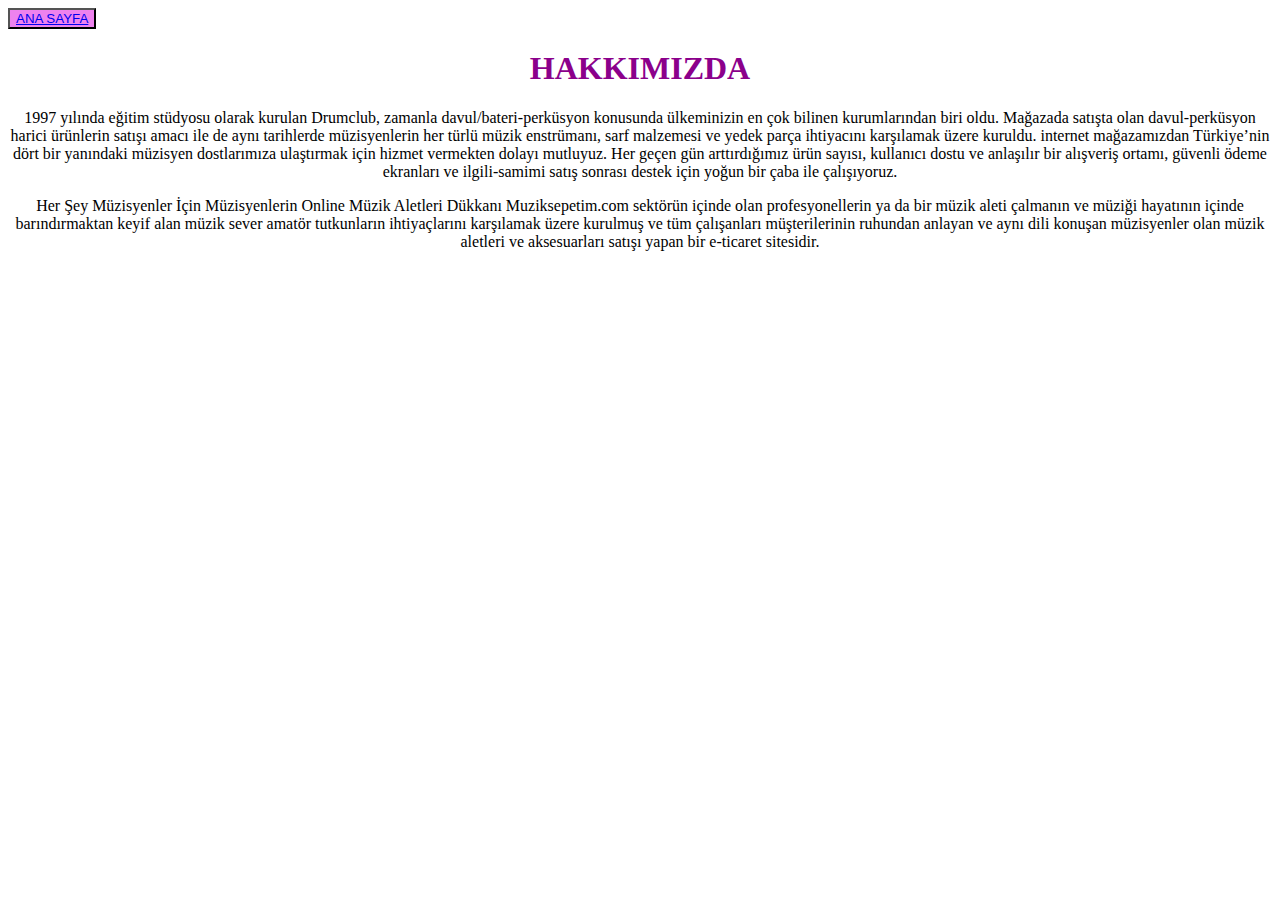
<file: hakkımızda.html>
<!DOCTYPE html>
<html lang="tr">
<head>
    <meta charset="UTF-8">
    <meta http-equiv="X-UA-Compatible" content="IE=edge">
    <meta name="viewport" content="width=p, initial-scale=1.0">
    <title> HAKKIMIZDA </title>
</head>
<body>
    <button><a href="müzikmarket.html" target="_self">ANA SAYFA</a></button>
    <h1> HAKKIMIZDA </h1>
    <link rel="stylesheet" href="style.css">
    <p>
        1997 yılında eğitim stüdyosu olarak kurulan Drumclub, zamanla davul/bateri-perküsyon konusunda ülkeminizin en çok bilinen kurumlarından biri oldu. 
        Mağazada satışta olan davul-perküsyon harici ürünlerin satışı amacı ile de aynı tarihlerde müzisyenlerin her türlü müzik enstrümanı, sarf malzemesi ve yedek parça ihtiyacını karşılamak üzere kuruldu.
        internet mağazamızdan Türkiye’nin dört bir yanındaki müzisyen dostlarımıza ulaştırmak için hizmet vermekten dolayı mutluyuz. 
         Her geçen gün arttırdığımız ürün sayısı, kullanıcı dostu ve anlaşılır bir alışveriş ortamı, güvenli ödeme ekranları ve ilgili-samimi satış sonrası destek için yoğun bir çaba ile çalışıyoruz.
    </p>
    <p>
        Her Şey Müzisyenler İçin
        Müzisyenlerin Online Müzik Aletleri Dükkanı
        Muziksepetim.com sektörün içinde olan profesyonellerin ya da bir müzik aleti çalmanın ve müziği hayatının içinde barındırmaktan keyif alan müzik sever amatör tutkunların ihtiyaçlarını karşılamak üzere kurulmuş ve tüm çalışanları müşterilerinin ruhundan anlayan ve aynı dili konuşan müzisyenler olan müzik aletleri ve aksesuarları satışı yapan bir e-ticaret sitesidir.
    </p>
    <style>
        h1,p
        {
            text-align: center;
        }
        h1
        {
            color: darkmagenta;
        }
    </style>
</body>
</html>
</file>
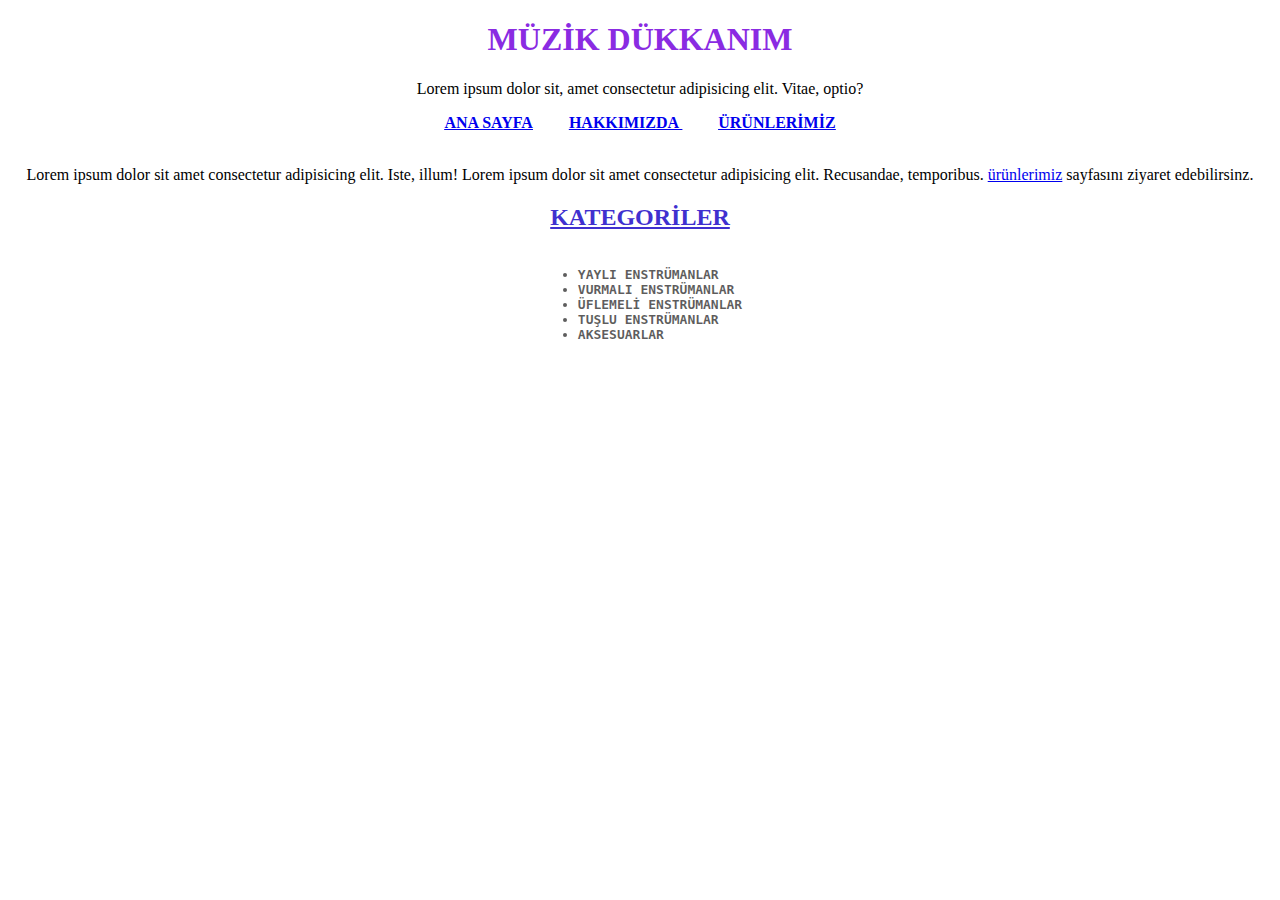
<file: müzikmarket.html>
<!DOCTYPE html>
<html lang="tr">
<head>
    <meta charset="UTF-8">
    <meta http-equiv="X-UA-Compatible" content="IE=edge">
    <meta name="viewport" content="width=device-width, initial-scale=1.0">
    <title> MÜZİK DÜKKANIM </title>
</head>
<body>
    <!-- ANA SAYFA KODLARI BAŞLANGIÇ-->
    <h1> MÜZİK DÜKKANIM  </h1>
    <p>
        Lorem ipsum dolor sit, amet consectetur adipisicing elit. Vitae, optio?
    </p>
<div class="linkler1">
    <a href="müzikmarket.html" target="_blank"><u><b>ANA SAYFA</b></u></a>&emsp;&emsp;
    <a href="hakkımızda.html" target="_blank"><u><b> HAKKIMIZDA </b></u></a>&emsp;&emsp;
    <a href="ürünlerimiz.html" target="_blank"><u><b> ÜRÜNLERİMİZ</b></u></a>
    <!--&emsp; kodu html'de boşluk bırakma kodudur.-->
</div>
<link rel="stylesheet" href="style.css">
<br>
<p>Lorem ipsum dolor sit amet consectetur adipisicing elit. Iste, illum! Lorem ipsum dolor sit amet consectetur adipisicing elit. Recusandae, temporibus. <a href="ürünlerimiz.html">ürünlerimiz</a> sayfasını ziyaret edebilirsinz.</p>

    <h2><u> KATEGORİLER </u></h2>
    <div class="kategoriler">
    <ul>
        <style>
            li{
                color: rgba(20, 19, 19, 0.685);
                font-family: monospace;
            }
        </style>
        <li>YAYLI ENSTRÜMANLAR</li>
        <li>VURMALI ENSTRÜMANLAR</li>
        <li>ÜFLEMELİ ENSTRÜMANLAR</li>
        <li>TUŞLU ENSTRÜMANLAR</li>
        <li>AKSESUARLAR</li>
    </div>
    </ul>
<!--ANA SAYFA KODLARI BİTİŞ -->
</body>
</html>
</file>
<file: style.css>
h1
{
    color: blueviolet;
    text-align: center;
}
.linkler1,p
{
text-align: center;
}
h2
{
color: rgb(64, 48, 207);
text-align: center;
}
li
{
    align-items: center;
    font-size: 25 px;
    font-family: 'Franklin Gothic Medium', 'Arial Narrow', Arial, sans-serif;
    color: rgb(64, 48, 207);
    font-weight: bold;
}
button
{
    background-color: violet;
    color: slateblue;
}

img{
width: 600;
height: 300; 
position: relative;
}

.ürünler
{
text-align: center;
list-style-position: inside;
}
.kategoriler
{
    display: flex;
    justify-content: center;
    align-items: center;
    font-family: Verdana, Geneva, Tahoma, sans-serif;
}
.ürünlerimiz
{
   text-align: center;
}
</file>
